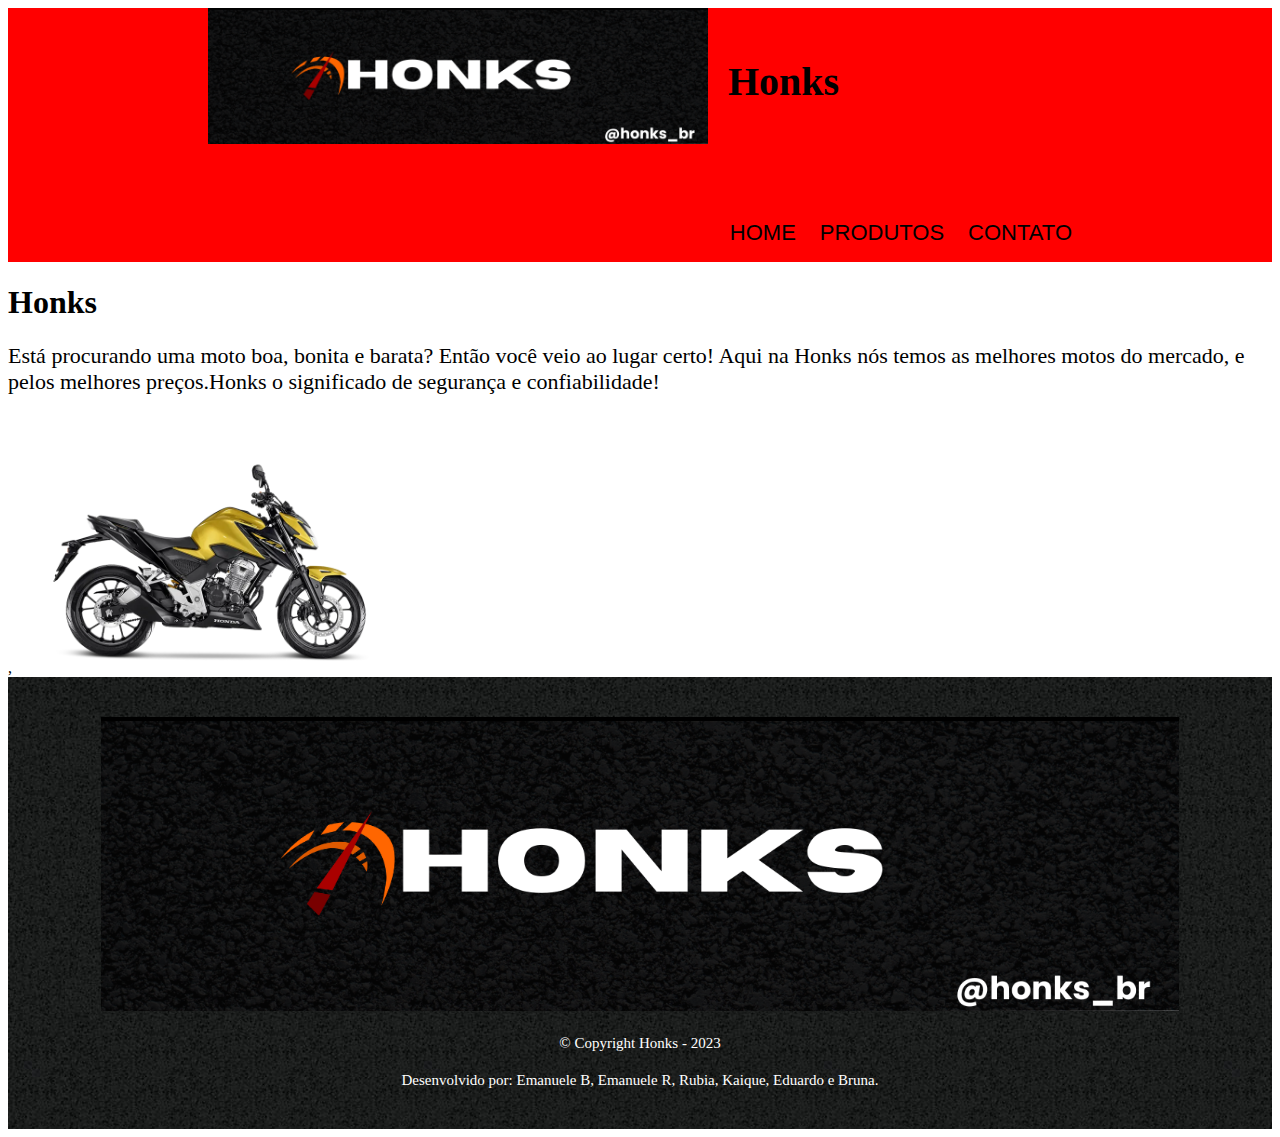
<file: index.html>
<!DOCTYPE html>
<html lang="en">
<head>
    <meta charset="UTF-8">
    <meta http-equiv="X-UA-Compatible" content="IE=edge">
    <meta name="viewport" content="width=device-width, initial-scale=1.0">
    <link rel="stylesheet" href="style.css">
    <title>Concessionaria Honks</title>
</head>
<body>
    <header>
        <div class="logo-site">	
            <a href="#"><img src="logo.png"></a>
            <h1><a href="#">Honks</a></h1>
        </div>
        <nav>
            <ul>
                <li><a href="index.html">Home</a></li>
                <li><a href="produtos.html">Produtos</a></li>
                <li><a href="contato.html">Contato</a></li>
            </ul>
        </nav>
    </header>

    <main class="home">
        <h1>Honks</h1>
        <p> Está procurando uma moto boa, bonita e barata? Então você veio ao lugar certo! Aqui na Honks nós temos as melhores motos do mercado, e pelos melhores preços.Honks o significado de segurança e confiabilidade!</p>,
        <img src="moto.webp">
    </main>

    <footer>
        <img src="logo.png">
		<p class="copyright">&copy; Copyright Honks - 2023</p>
        <p class="copyright">Desenvolvido por: Emanuele B, Emanuele R, Rubia, Kaique, Eduardo e Bruna.</p>
        
    </footer>
    
</body>
</html>
</file>
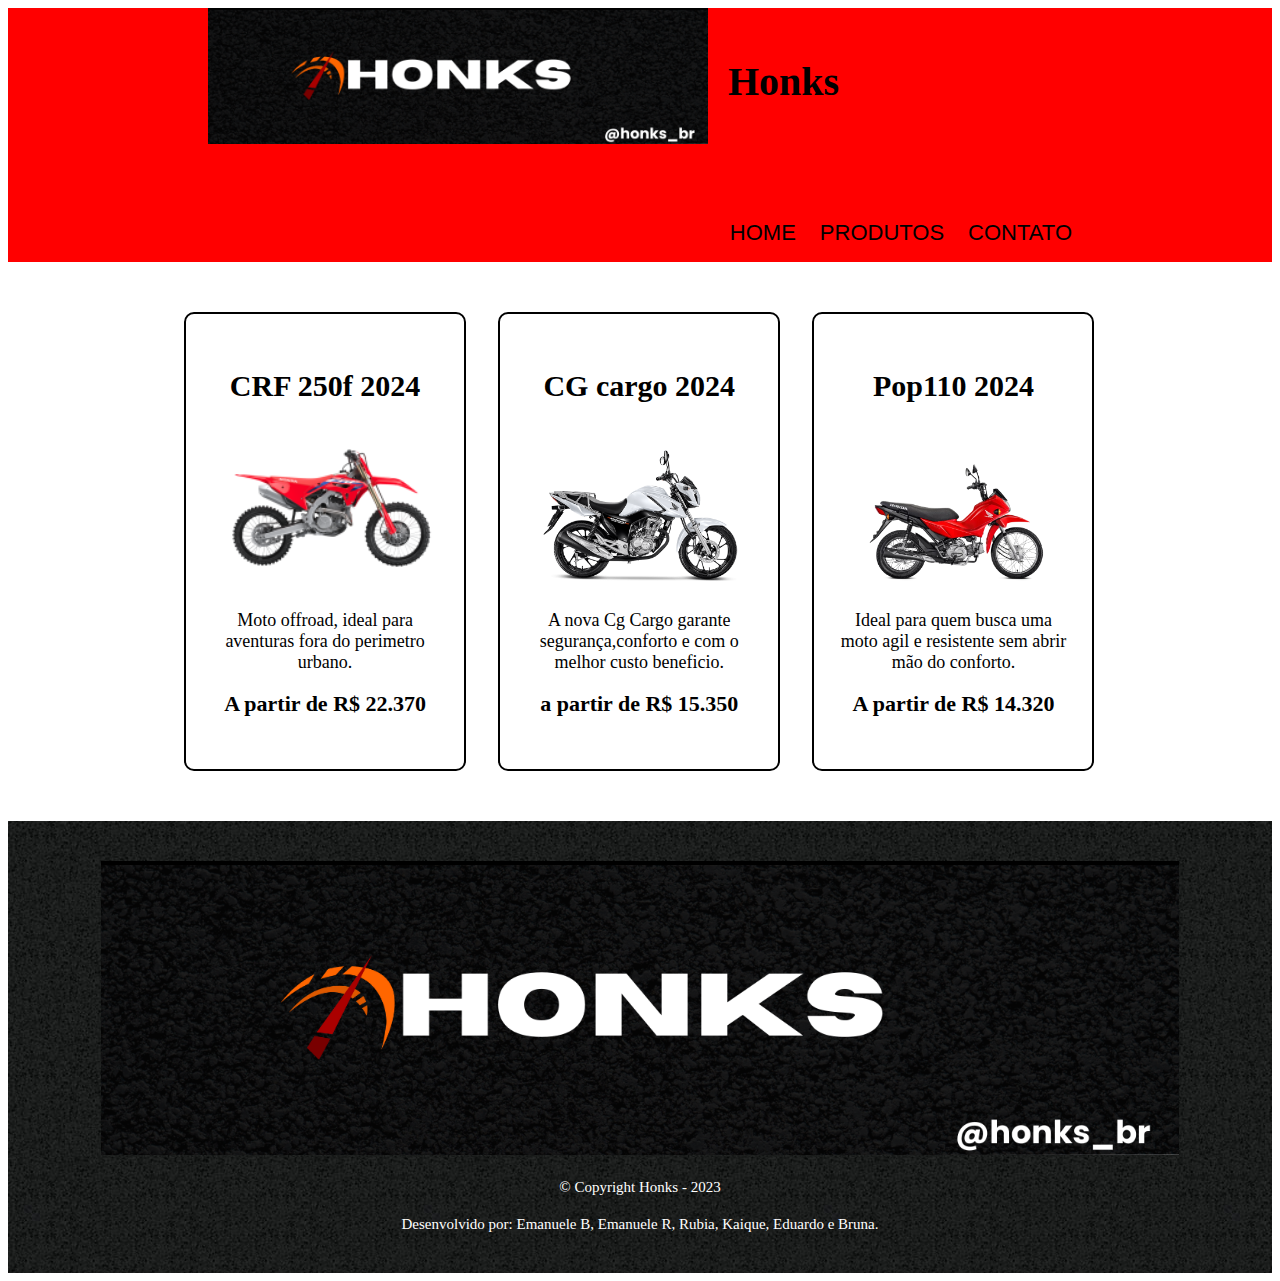
<file: produtos.html>
<!DOCTYPE html>
<html lang="en">
<head>
    <meta charset="UTF-8">
    <meta http-equiv="X-UA-Compatible" content="IE=edge">
    <meta name="viewport" content="width=device-width, initial-scale=1.0">
    <link rel="stylesheet" href="style.css">
    <title>Concessionaria Honks - Produtos</title>
</head>
<body>
    <header>
        <div class="logo-site">	
            <a href="#"><img src="logo.png"></a>
            <h1><a href="#">Honks</a></h1>
        </div>
        <nav>
            <ul>
                <li><a href="index.html">Home</a></li>
                <li><a href="produtos.html">Produtos</a></li>
                <li><a href="contato.html">Contato</a></li>
            </ul>
        </nav>
    </header>

    <main>
        <ul class="produtos">
            <li>
                <h2>CRF 250f 2024</h2>
                <img src="crf.png">
                <p class="produto-descricao">Moto offroad, ideal para aventuras fora do perimetro urbano.</p>
                <p class="produto-preco">A partir de R$ 22.370</p>
            </li>
            <li>
                <h2>CG cargo 2024</h2>
                <img src="cgcargo.png">
                <p class="produto-descricao">A nova Cg Cargo garante segurança,conforto e com o melhor custo beneficio.</p>
                <p class="produto-preco">a partir de R$ 15.350</p>
            </li>
            <li>
                <h2>Pop110 2024</h2>
                <img src="pop100.webp">
                <p class="produto-descricao">Ideal para quem busca uma moto agil e resistente sem abrir mão do conforto.</p>
                <p class="produto-preco"> A partir de R$ 14.320</p>
            </li>
        </ul>
    </main>

    <footer>
        <img src="logo.png">
		<p class="copyright">&copy; Copyright Honks - 2023</p>
        <p class="copyright">Desenvolvido por: Emanuele B, Emanuele R, Rubia, Kaique, Eduardo e Bruna.</p>
        
    </footer>
    
</body>
</html>
</file>
<file: style.css>
header{
    background-color: rgb(255, 0, 0);
    display: table;
    width: 100%;
}

.logo-site{
    float:left;
    margin: 0 0 0 200px;
}

.logo-site img{
    float:left;
    max-width: 500px;
}

.logo-site h1{
    display: inline-block;
    margin: 50px 0 0 20px;
}

.logo-site h1 a{
    text-decoration: none;
    color: #000000;
    font-weight: bold;
	font-size: 40px;
}

nav{
    float: right;
    margin: 0 200px 0 150px;
}

nav li{
    display: inline-block;
    margin: 60px 0 0 20px;
}

nav a {
	text-transform: uppercase;
    font-family: Helvetica;
	color: #000000;
	font-size: 22px;
	text-decoration: none;
}

nav a:hover {
	color: #ffffff;
}







.home p{
    font-size: 22px;
}

.home img{   
    width: 400px;
}




/* css dos produtos */
.produtos {
	width: 940px;
	margin: 0 auto;
	padding: 50px 0;
}
.produtos li {
    display: inline-block;
    text-align: center;
    width: 30%;
    vertical-align: top;
    margin: 0 1.5%;
    padding: 30px 20px;
    box-sizing: border-box;
    border: 2px solid black;
    border-radius: 10px;
}

.produtos li img{
    width: 250px;
}
.produtos li:hover{
    border-color: red;
}
.produtos li:active{
    border-color: blue;
}
.produtos li:hover h2{
    font-size: 34px;
}
.produtos h2{
    font-size:30px;
    font-weight: bold;
}
.produto-descricao{
    font-size: 18px;
}
.produto-preco{
    font-size: 22px;
    font-weight: bold;
    margin-top: 10px;
}





footer {
	text-align: center;
	background: url("bg.jpg");
	padding: 40px 0;
}

.copyright {
	color: #FFFFFF;
	font-size: 15px;
	margin: 20px 0 0;
}
</file>
